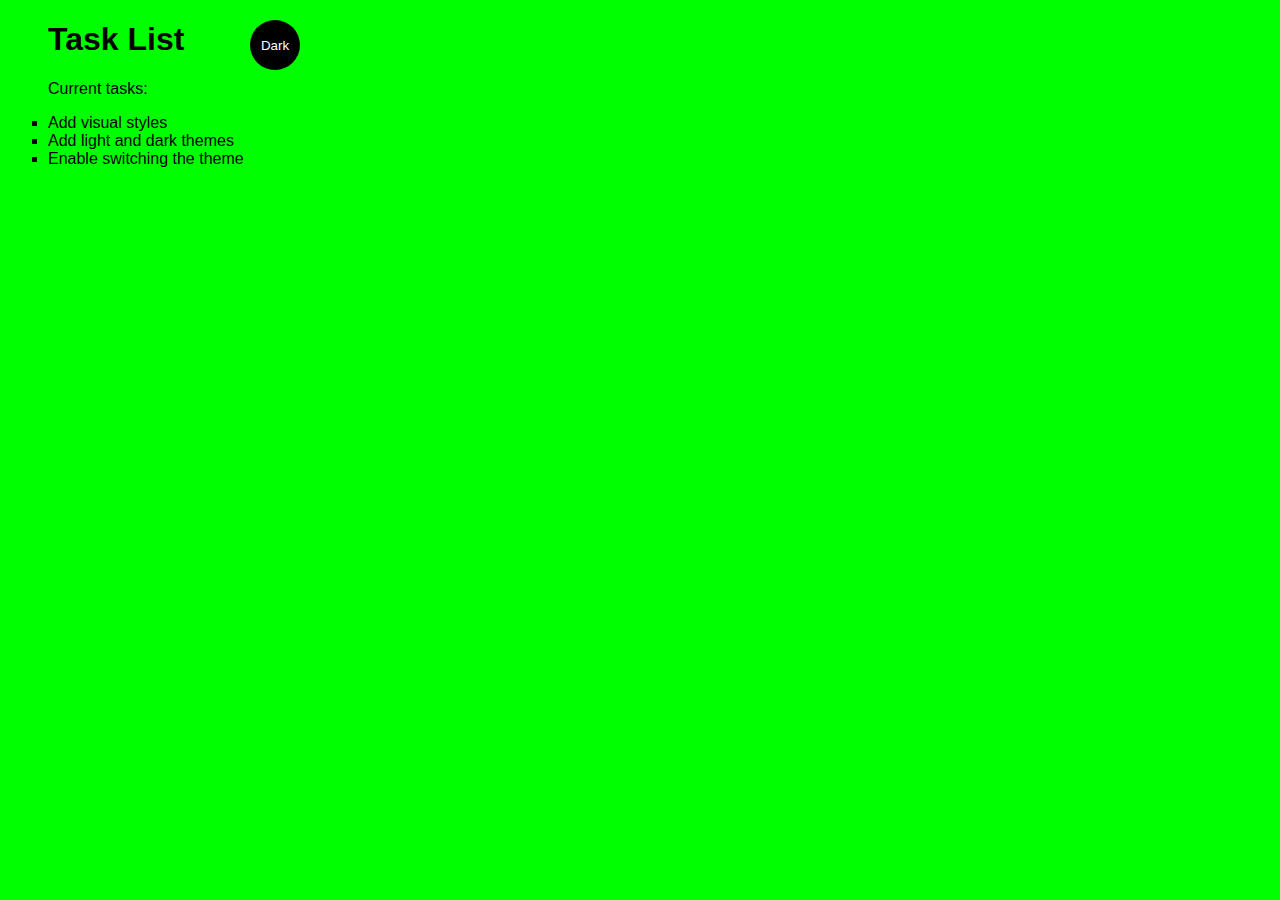
<file: index.html>
<!DOCTYPE html>
<html lang="en">
<head>
  <meta charset="UTF-8">
  <meta http-equiv="X-UA-Compatible" content="IE=edge">

  
  <meta name="viewport" content="width=device-width, initial-scale=1.0">
  <title>Beginner Website</title>
  
  <link rel="stylesheet" href="style.css">
</head>
<body>
   <ul>
    <body class="light-theme">
      <h1>Task List</h1>
    <p id="msg">Current tasks:</p>


<li class="list">Add visual styles</li>
<li class="list">Add light and dark themes</li>
<li class="list">Enable switching the theme</li>
</ul>
<div>
  
    <button class="btn">Dark</button>
  
</div>
    
<script src="app.js"></script>
<noscript>You need to enable JavaScript to view the full site.</noscript>

</body>
</html>
</file>
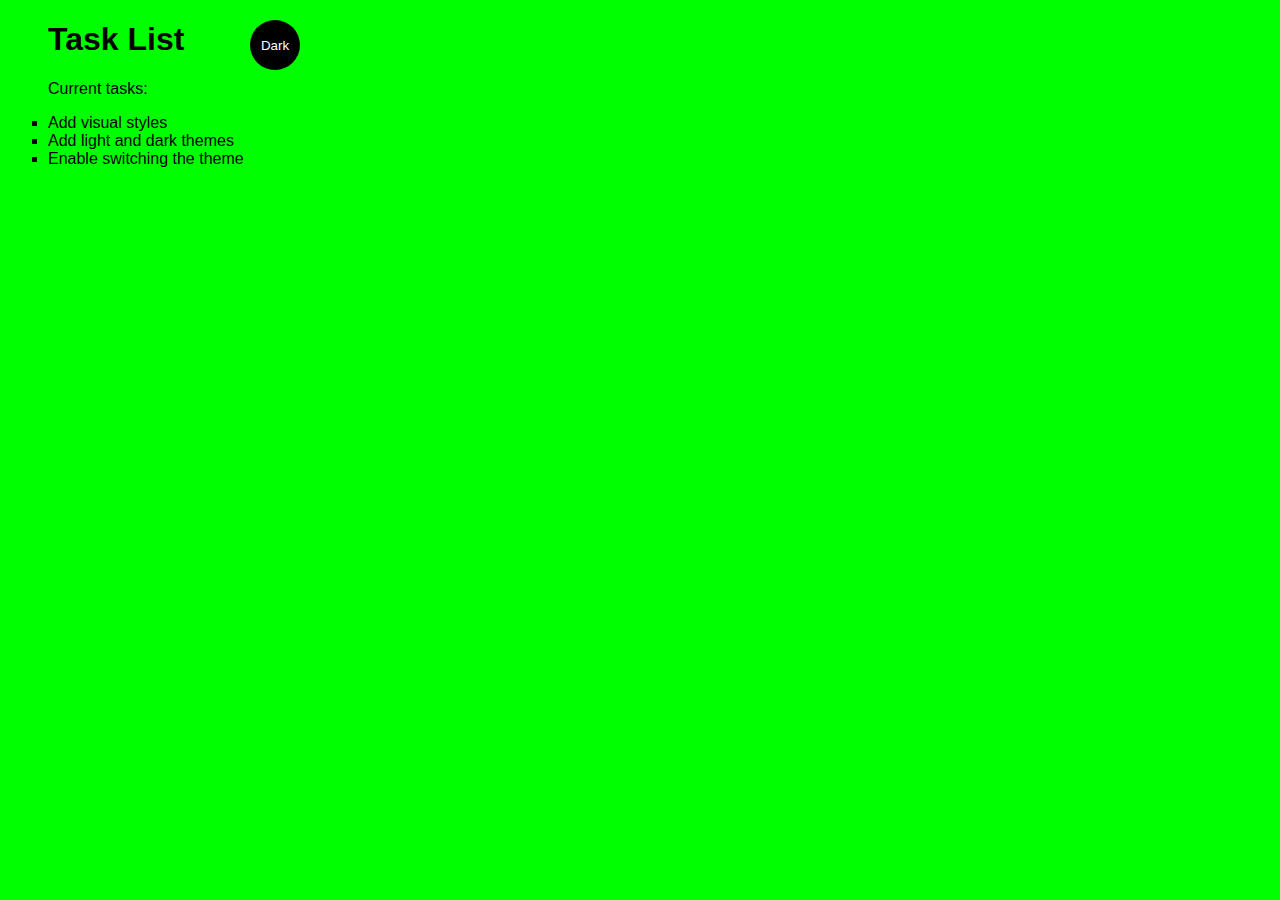
<file: <!DOCTYPE html>.html>
<!DOCTYPE html>
<html lang="en">
<head>
  <meta charset="UTF-8">
  <meta http-equiv="X-UA-Compatible" content="IE=edge">

  
  <meta name="viewport" content="width=device-width, initial-scale=1.0">
  <title>Beginner Website</title>
  
  <link rel="stylesheet" href="style.css">
</head>
<body>
   <ul>
    <body class="light-theme">
      <h1>Task List</h1>
    <p id="msg">Current tasks:</p>


<li class="list">Add visual styles</li>
<li class="list">Add light and dark themes</li>
<li class="list">Enable switching the theme</li>
</ul>
<div>
  
    <button class="btn">Dark</button>
  
</div>
    
<script src="app.js"></script>
<noscript>You need to enable JavaScript to view the full site.</noscript>

</body>
</html>
</file>
<file: style.css>
:root {
  --green: #00FF00;
  --white: #ffffff;
  --black: #000000;
}

* {
  color: var(--fontColor);
  font-family: helvetica;
}
body {
    background: var(--bg);
}
H1 {
    font-family: Helvetica;
}

ul {
    font-family: monospace;
}

.list {
  list-style: square;
}


.btn {
    color: var(--btnFontColor);
    background-color: var(--btnBg);
    position: absolute;
    top: 20px;
    left: 250px;
    height: 50px;
    width: 50px;
    border-radius: 50%;
    border: none;
    color: var(--btnFontColor);
    background-color: var(--btnBg);
}

.btn: focus { outline-style: none; }

.light-theme {
    --bg: var(--green);
    --fontColor: var(--black);
    --btnBg: var(--black);
    --btnFontColor: var(--white);
  }
  
  .dark-theme {
    --bg: var(--black);
    --fontColor: var(--green);
    --btnBg: var(--white);
    --btnFontColor: var(--black);
  }

  .btn {
    color: var(--btnFontColor);
    background-color: var(--btnBg);
  }
</file>
